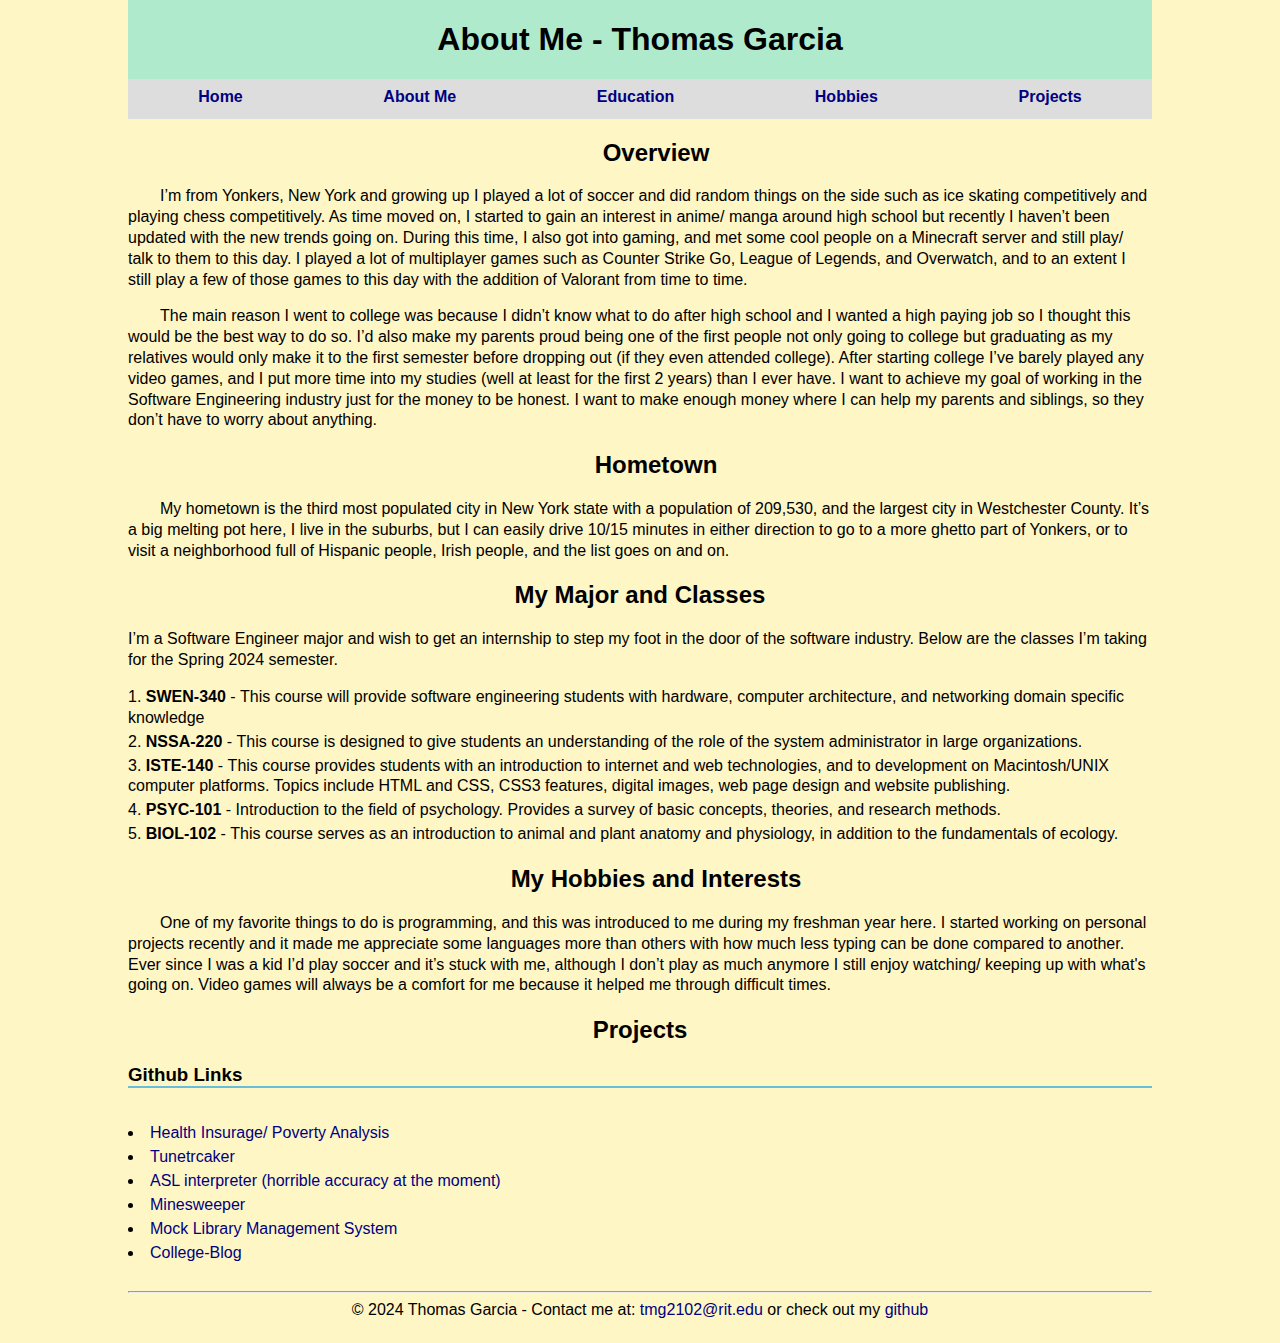
<file: about-me.html>
<!DOCTYPE html>
<html lang="en">
    <head>
        <meta charset="UTF-8">
        <meta http-equiv="X-UA-Compatible" content="IE=edge">
        <title>About Me</title>
        <link href="sytles/autobiography.css" rel="stylesheet">
    </head>
    <body>
        <header>
            <h1>About Me - Thomas Garcia</h1>
        </header>
        <nav>
            <!-- issue maybe encountered here is that container doesnt grow dynamically if more 
            elements are added, if this problem occurs, how to fix? -->
            <ul>
                <li><a href="index.html">Home</a></li>
                <li><a href="#aboutme">About Me</a></li>
                <li><a href="#education">Education</a></li>
                <li><a href="#hobbies">Hobbies</a></li>
                <li><a href="#webmobile">Projects</a></li>
            </ul>
        </nav>
        <main>
        <section id="aboutme">
            <h2>Overview</h2>
            <p>
                I’m from Yonkers, New York and growing up I played a lot of soccer and did random things on the side such as ice skating competitively and playing chess competitively. As time moved on, I started to gain an interest in anime/ manga around high school but recently I haven’t been updated with the new trends going on. During this time, I also got into gaming, and met some cool people on a Minecraft server and still play/ talk to them to this day. I played a lot of multiplayer games such as Counter Strike Go, League of Legends, and Overwatch, and to an extent I still play a few of those games to this day with the addition of Valorant from time to time.
            </p>
            <p>
                The main reason I went to college was because I didn’t know what to do after high school and I wanted a high paying job so I thought this would be the best way to do so. I’d also make my parents proud being one of the first people not only going to college but graduating as my relatives would only make it to the first semester before dropping out (if they even attended college). After starting college I’ve barely played any video games, and I put more time into my studies (well at least for the first 2 years) than I ever have. I want to achieve my goal of working in the Software Engineering industry just for the money to be honest. I want to make enough money where I can help my parents and siblings, so they don’t have to worry about anything. 
            </p>

            <h2>Hometown</h2>
            <p>
                My hometown is the third most populated city in New York state with a population of 209,530, and the largest city in Westchester County. It’s a big melting pot here, I live in the suburbs, but I can easily drive 10/15 minutes in either direction to go to a more ghetto part of Yonkers, or to visit a neighborhood full of Hispanic people, Irish people, and the list goes on and on.
            </p>
            </section>
            <section id="education">
            <h2>My Major and Classes</h2>
            <p>
                I’m a Software Engineer major and wish to get an internship to step my foot in the door of the software industry. Below are the classes I’m taking for the Spring 2024 semester.
            </p>
            <ol>
                <li>
                    <strong>SWEN-340</strong>&nbsp;&dash;&nbsp;This course will provide software engineering students with hardware, computer architecture, and networking domain specific knowledge
                </li>
                <li>
                    <strong>NSSA-220</strong>&nbsp;&dash;&nbsp;This course is designed to give students an understanding of the role of the system administrator in large organizations.    
                </li>
                <li>
                    <strong>ISTE-140</strong>&nbsp;&dash;&nbsp;This course provides students with an introduction to internet and web technologies, and to development on Macintosh/UNIX computer platforms. Topics include HTML and CSS, CSS3 features, digital images, web page design and website publishing.
                </li>
                <li>
                    <strong>PSYC-101</strong>&nbsp;&dash;&nbsp;Introduction to the field of psychology. Provides a survey of basic concepts, theories, and research methods.
                </li>
                <li>
                    <strong>BIOL-102</strong>&nbsp;&dash;&nbsp;This course serves as an introduction to animal and plant anatomy and physiology, in addition to the fundamentals of ecology.
                </li>
            </ol>
        </section> 
        <section id="hobbies">
            <h2>My Hobbies and Interests</h2>
            <p> 
                One of my favorite things to do is programming, and this was introduced to me during my freshman year here. I started working on personal projects recently and it made me appreciate some languages more than others with how much less typing can be done compared to another. Ever since I was a kid I’d play soccer and it’s stuck with me, although I don’t play as much anymore I still enjoy watching/ keeping up with what's going on. Video games will always be a comfort for me because it helped me through difficult times.
            </p>
        </section>  
        <section id="webmobile">
            <h2>Projects</h2>
            <h3>Github Links</h3>
            <ul>
                <li>
                    <a href="https://github.com/garciat20/health-insurance-poverty-analysis">Health Insurage/ Poverty Analysis</a>
                </li>
                <li>
                    <a href="https://github.com/garciat20/tune-tracker">Tunetrcaker</a>
                </li>
                <li>
                    <a href="https://github.com/garciat20/asl-interpreter">ASL interpreter (horrible accuracy at the moment)</a>
                </li>
                <li>
                    <a href="https://github.com/garciat20/minesweeper">Minesweeper</a>
                </li>
                <li>
                    <a href="https://github.com/garciat20/mock-library-system">Mock Library Management System</a>
                </li>
                <li>
                    <a href="index.html">College-Blog</a>
                </li>
            </ul>
        </section>
        </main>
        <hr>
        <footer>
            &copy; 2024 Thomas Garcia &dash; Contact me at: <a href="mailto:tmg2102@rit.edu">tmg2102@rit.edu</a> or check out my <a href="https://github.com/garciat20">github</a>
        </footer>
    </body>
</html>
</file>
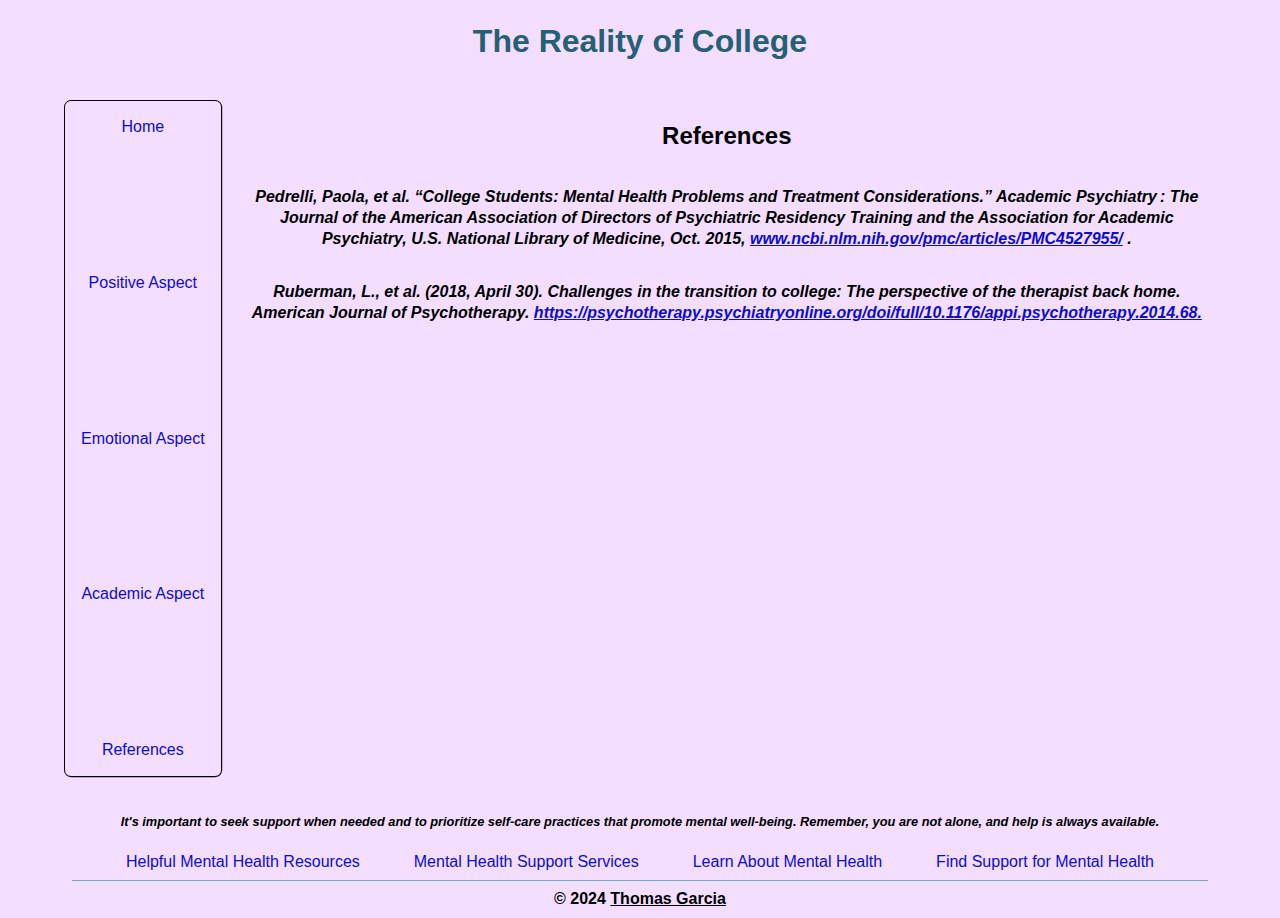
<file: references.html>
<!DOCTYPE html>
<html lang="en">
    <head>
        <meta charset="UTF-8">
        <meta http-equiv="X-UA-Compatible" content="IE=edge">
        <title>Academic Aspect</title>
        <link href="sytles/styles.css" rel="stylesheet">
         <script src="dropdown.js"></script>
    </head>
    <body>
        <div class="container">
            <header class="header">
                <h1><a href="index.html">The Reality of College</a></h1>
            </header>
            <div class="dropdown-container">
                <button class="dropdown-btn" onclick="dropdownToggle()">Menu</button>
                <nav class="navbar" id="navbar-id">
                    <ul class="dropdown-content" id="dropdown-menu">
                        <li><a href="index.html">Home</a></li>
                        <li><a href="positive-aspect.html">Positive Aspect</a></li>
                        <li><a href="emotional-aspect.html">Emotional Aspect</a></li>
                        <li><a href="academic-aspect.html">Academic Aspect</a></li>
                        <li><a href="references.html">References</a></li>
                    </ul>
                </nav>
            </div>
        <main>
            <section id="overview">
                    <h2 id="reference-h">References</h2>
                <div class="reference-text">
                    <p>
                        Pedrelli, Paola, et al. “College Students: Mental Health Problems and Treatment Considerations.” Academic Psychiatry : The Journal of the American Association of Directors of Psychiatric Residency Training and the Association for Academic Psychiatry, U.S. National Library of Medicine, Oct. 2015, <a href=https://www.ncbi.nlm.nih.gov/pmc/articles/PMC4527955/>www.ncbi.nlm.nih.gov/pmc/articles/PMC4527955/</a> . 
                    </p>
                    <p>
                        Ruberman, L., et al. (2018, April 30). Challenges in the transition to college: The perspective of the therapist back home. American Journal of Psychotherapy.
                        <a href="https://psychotherapy.psychiatryonline.org/doi/full/10.1176/appi.psychotherapy.2014.68"> https://psychotherapy.psychiatryonline.org/doi/full/10.1176/appi.psychotherapy.2014.68.</a>
                    </p>
                </div>
            </section>
        </main>
        <footer class="footer">
            <div id="footer-p">
            <p>It's important to seek support when needed and to prioritize self-care practices that promote mental well-being. Remember, you are not alone, and help is always available.
            </p>
            </div>
            <nav class="footer-nav">
                <a href="https://www.cdc.gov/mentalhealth/learn/index.htm">Helpful Mental Health Resources</a>
                <a href="https://www.samhsa.gov/mental-health">Mental Health Support Services</a>
                <a href="https://www.who.int/news-room/fact-sheets/detail/mental-health-strengthening-our-response">Learn About Mental Health</a>
                <a href="https://www.samhsa.gov/find-help">Find Support for Mental Health</a>
            </nav>
            <div class="copyright">
                &copy; 2024 <a href="about-me.html">Thomas Garcia</a>
            </div>
        </footer>
        </div>
    </body>
</html>
</file>
<file: sytles/autobiography.css>
body{
    font-family: Arial, sans-serif;
    padding-left: 8rem;
    padding-right: 8rem; /* makke content area more compact */
    text-align: center; /* center text in everything*/
    margin: auto; /* center horizontally */
    background-color: #fff6c5;
}

body p {
    text-align: left;
    line-height: 1.3rem;
}

/* what i want most ul/ol elements to be formatted */
body ol, body ul {
    list-style-position: inside;
    padding: 0; /** remove default padding, why was there a left padding of 40 by default? */
    text-align: left; /* horrizontally justify text */
    line-height: 1.3rem; /* space out the lines */
}

body li {
    margin-bottom: 0.2rem; /* space out the list items */
}

h1{
    background-color: #b0eacd;
    margin-bottom: 0; /* remove default margin to create a stacked appearance with navbar*/
    /* padding: 1.3rem; */
    padding-bottom: 1.3rem;
    padding-top: 1.3rem;
    margin-top: 0; /* remove default margin to go to top of page*/
}

/* make nav a flex container
    look up how top and sticky intercat again something aobut position
solition:
    Initially, when the element is in the normal flow of the document, it is positioned at the top of its containing element.
    As the user scrolls down and the element's top reaches the top of the viewport, it becomes "sticky" and remains fixed at the top of the viewport.
    When the user scrolls back up and the element's top reaches the top of its containing element again, it returns to its original position in the document flow.
*/
nav {
    background-color: #dddddd;
    font-weight: bold;
    display: flex; /* horizontal layout */
    justify-content: center; /* center the navbar  -- look more into it*/
    height: 2.5rem;
    top: 0; /* make it to very top of screen */
    position: sticky; /* stick to the top */
}

nav ul{
    display: flex; /* horizontal layout */
    list-style-type: none; /* remove bullet points */
    justify-content: space-around; /* evenly space out the items, if 1 item its in center */
    line-height: 100%; /* OVERRIDE THE OG LINE HEIGHT */
    align-items: center; /* center the items vertically */
    width: 100%; /* fill the entire width of the nav, without this, the whole nav container isn't being filled*/   
}

a{
    text-decoration: none; 
    color: navy;
}

/* #education ol{
    /* line-height: 1.2rem; */

/* indent these paragraphs because they got lots of text */
#aboutme, #hobbies{
    text-indent: 2rem;
}


/* we want this list/ bullet in the center */
/*
NOTES: 
    - justify-content: center; centers the items horizontally
    - align-items: center; centers the items vertically
    - display: inline-block{
Block-Level vs. Inline-Level Elements: By default, ul and ol elements are block-level elements, which means they take up the full width of their container and start on a new line. This is why the text affects the position of the bullet points, as the bullet points are part of the list item and align with the first line of text.

I like belows explanation better: 
By default, list items (li elements) in an unordered list (ul) or ordered list (ol) are block-level elements, meaning they start on a new line and take up the full width of their container. In this default behavior, the bullet points or numbering align with the first line of text in each list item. This alignment is affected by the text because the bullet points or numbering are considered part of the list item's content.

Bullet Points Alignment: When you use display: inline-block;, the bullet points are no longer part of the text flow, so they are not affected by the text alignment. The list items still behave like block-level elements, but they align horizontally next to each other, and the bullet points remain in a consistent position relative to the list items.

To summarize: inline-block; changes the behavior of the ul element to allow for horizontal alignment while keeping the block-level structure needed for list items. This helps align the bullet points nicely without being affected by the text alignment.
    }
*/

#webmobile ul {
    text-align: left;
    display: inline-block; /* a block is created with just the list content */
    /* border-style: solid; */
    width: 100%; /* fill x amount of the container this ul is in. */
}

#webmobile h3 {
    text-align: left;
    border-bottom: #67bdda 2px solid;   

}

/* footer was too close to bottom*/
footer {
    margin-bottom: 1.5rem;
}
</file>
<file: sytles/styles.css>
body{
    font-family: Arial, sans-serif;
    line-height: 1.3;
    padding-left: 4rem;
    padding-right: 4rem;
    background-color: #f4deff; /* Light Gray background */
    margin: auto; /* Center horizontally */
    text-align: center; /* Center text in everything */
}

/* ======= START of index.html container (landing page) ======= */
.container {
    display: grid;
    grid-template-areas: 'header header'
    'nav main-conent'
    'footer footer';
    min-height: 100vh; /* MAYBE THIS FINE */
    gap: 1rem;   
}

/* landing page grid items */
.header { grid-area: header; }
.navbar { grid-area: nav; }
.main-content { grid-area: main-content; }
.footer { grid-area: footer }

h1 a{
    color: #266073;
}

a {
    text-decoration: none;
    color: rgb(12, 12, 208);
}

ul {
    list-style-type: none;
}

#hero-text-landing  { 
    text-align: left;
}

/* why does navbar and navbar ul need to be flexbox */
.navbar {
    border: solid 1px black;
    box-shadow: .2px .3px .4px black;
    display: flex;
    /* margin-bottom: 1rem; Kind of weird, ill fix later maybe, this by default pushes the footer, there's can push footer more nicely other way */
    border-radius: 7px; /* Rounded corners */
    height: 75vh;
}

.navbar ul{
    list-style-type: none;
    display: flex;
    flex-direction: column;
    justify-content: space-between;
    flex-wrap: wrap;
    padding-left: 1rem;
    padding-right: 1rem;
}

/* Main content paragraph/ image */
.main-content {
    display: flex;
    align-items: center;
}

/* MAKE P PADDING */
.main-content p {
    text-align: left;
    text-indent: 2rem;
    padding-left: .5rem;
    padding-right: 1rem;
}

/* Image in Landing page */
.landing-pic {
    width: 45vh;
    border-radius: 1rem;
    box-shadow: 1px 2.5px 4px black;
}

/* how to make content of footer go to very bottom of containerp*/
.footer {
    padding: .5rem;
    margin-top: auto; /* Push the footer to the bottom */
}

#footer-p { 
    font-style: italic;
    font-size: .8rem;
    font-weight: bold;
    text-align: center;
}

.footer-nav{
    padding: .5rem 0;
    display: flex;
    justify-content: space-evenly;
}

.copyright{
    border-top: 1px solid rgb(117, 169, 205);
    padding-top: .5rem;
    font-weight: bold; /* Make it bold to pop out */
}

.copyright a {
    text-decoration: underline;
    color: black;
}

/* ======= END of index.html container (landing page) ======= */

/* ======= emotional aspect hero image (Almost Identical To Other Pages) =======  */

.hero-image-emotional{
    background-image: url("images/distressed_student.jpeg");
    height: 40vh;
    background-position: center;
    background-repeat: no-repeat;
    background-size: cover;
}

/* generic hero text for all hero images */
.hero-text{
    display: flex;
    color: whitesmoke;
    text-shadow: 3px 2px 4px black;
    justify-content: center; 
    align-items: center;
    height: 100%; /* make sure the div takes the full height of its parent */
}


.hero-image-academic{
    background-image: url("images/studious_student1.jpeg");
    height: 40vh;
    background-position: center;
    background-repeat: no-repeat;
    background-size: cover;
}

.hero-image-positive {
    background-image: url("images/happy_student1.jpeg");
    height: 40vh;
    background-position: center;
    background-repeat: no-repeat;
    background-size: cover; /* make it span whole cointainer */
}

.reference-text{
    display: flex;
    flex-direction: column;
    font-weight: bold;
    font-style: italic;
}

.reference-text a {
    text-decoration: underline;
}

/* Don't show button in higher screen res */
.dropdown-btn{
    display: none;
}

@media screen and (max-width: 1200px){
    /* ======= resize navbar and image to look nicer/ not too big ======= */

    .landing-pic{
        width: 25vw; /* maybe add max-height to constrain height idk*/
    }

    .navbar{
        max-height: 65vh;
    }

    .footer-nav{
        font-size: .9rem ;
    }
}

@media screen and (max-width: 1000px) {
    /* 
    IDEA ---> Turn container into a flexbox with column direction
    Perhaps it'll makeeverything look nicer and maybe the image will scale down nicely rather than staying
    the same size while making the paragraph text smaller
    */

    body{
        padding-left: 2rem;
        padding-right: 2rem;
    }
    /* ======= modify layout for smaller screens | remove nav for dropdown | image layout ======= */
    .container {
        display: grid;
        grid-template-areas: 'header btn'
        'main-content main-content'
        'footer footer';
        height: 100vh; 
        gap: 1rem;   
        /* grid-template-columns: 1fr auto; 1st column takes remaining space, second column is auto-sized */
    }

    .header{
        display: flex;
        justify-content: space-between;
        align-items: center;
    }
    
    /* Time to work on button */
    .dropdown-container{
        display: flex;
        flex-direction: column; /* stack btn on top of the navbar */
        grid-area: btn;
        align-items: flex-end; /* align button to the right */
        justify-content: center; /* center button vertically */
    }

    .dropdown-btn{
        display: flex;
        background-color: rgb(161, 149, 208);
        border: none;
        color: whitesmoke;
        text-shadow: 1.5px 1px 1px black;
        padding: 1rem;
        font-weight: bold;
        border-radius: 10px; 
        cursor: pointer; /* changes appearnace when hovered over if using mouse */
    }

    .navbar{
        display: none;
        border: none;
        width: auto;
        background-color: rgb(224, 221, 221);
        height: auto; /* make it so it doesn't take up whole screen */
        /* border: none; */
    }
    .dropdown-content{
        padding: 0 !important;
        margin: 0;
    }

    .navbar li{ 
        border: solid 1px black;
  
    }

    .navbar a{
        color: rgb(11, 114, 188);
    }

    .dropdown-content li{
        padding: .2rem;
    }
    /* END OF BUTTON */

    /* Make the main content span the entire grid width */
    main{
        grid-column: 1 / -1;
    }

    .landing-pic{
        display: none;
    }
    .hero-image-landing{
        background-image: url("images/new_intro.jpeg");
        height: 25vh;
        background-position: center;
        background-repeat: no-repeat;
        background-size: cover;
    }
    #hero-text-landing{
        display: flex;
        color: whitesmoke;
        text-shadow: 3px 2px 4px black;
        justify-content: center; 
        align-items: center;
        height: 100%; /* make sure the div takes the full height of its parent */
    }

    .footer-nav{
        font-size: .7rem;
    }

    #landing-page-overview{
        display: flex;
        flex-direction: column;
    }

}
</file>
